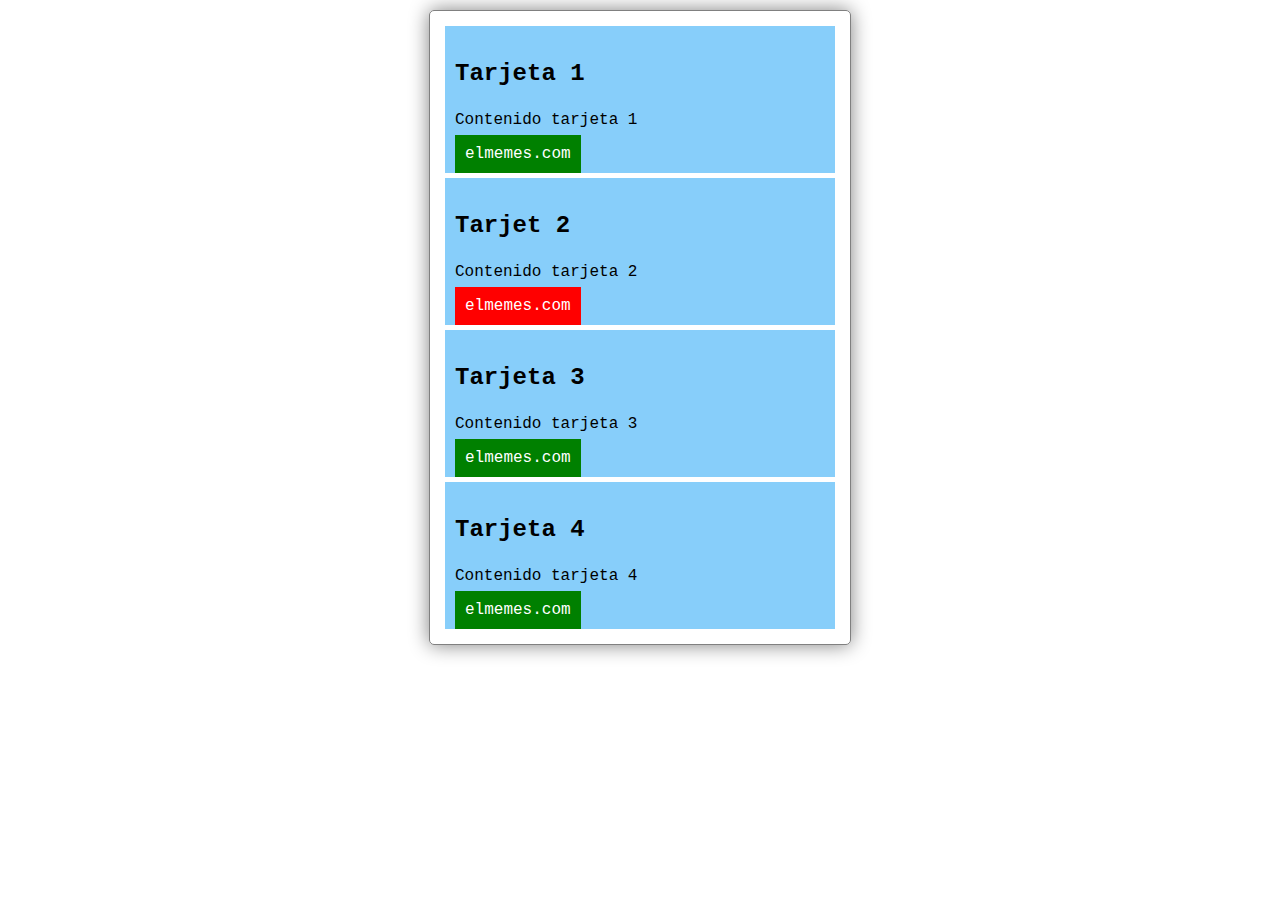
<file: 01-BEM/index.html>
<!DOCTYPE html>
<html lang="en">
<head>
    <meta charset="UTF-8">
    <meta name="viewport" content="width=device-width, initial-scale=1.0">
    <link rel="stylesheet" href="./styles.css"/>
    <title>Document</title>
</head>
<body>
<!--     
    <section class="cards">
        <div class="card">
            <h3>Tarjeta 1</h3>
            <p>Contenido tarjeta 1</p>
            <a href="#">elmemes.com</a>
        </div>
        <div class="card">
            <h3>Tarjeta 2</h3>
            <p>Contenido tarjeta 2</p>
            <a href="#">elmemes.com</a>
        </div>
        <div class="card">
            <h3>Tarjeta 3</h3>
            <p>Contenido tarjeta 3</p>
            <a href="#">elmemes.com</a>
        </div>
        <div class="card">
            <h3>Tarjeta 4</h3>
            <p>Contenido tarjeta 4</p>
            <a href="#">elmemes.com</a>
        </div>

    </section> -->
    <section class="cards">
        <article class="cards__card">
            <h3 class="card__title">Tarjeta 1</h3>
            <p class="card__content">Contenido tarjeta 1</p>
            <a class="card__link" href="#">elmemes.com</a>
        </article>
        <article class="cards__card">
            <h3 class="card__title">Tarjet 2</h3>
            <p class="card__content">Contenido tarjeta 2</p>
            <a class="card__link card__link--red" href="#">elmemes.com</a>
        </article>
        <article class="cards__card">
            <h3 class="card__title">Tarjeta 3</h3>
            <p class="card__content">Contenido tarjeta 3</p>
            <a class="card__link" href="#">elmemes.com</a>
        </article>
        <article class="cards__card">
            <h3 class="card__title">Tarjeta 4</h3>
            <p class="card__content">Contenido tarjeta 4</p>
            <a class="card__link" href="#">elmemes.com</a>
        </article>

    </section>
    
</body>
</html>
</file>
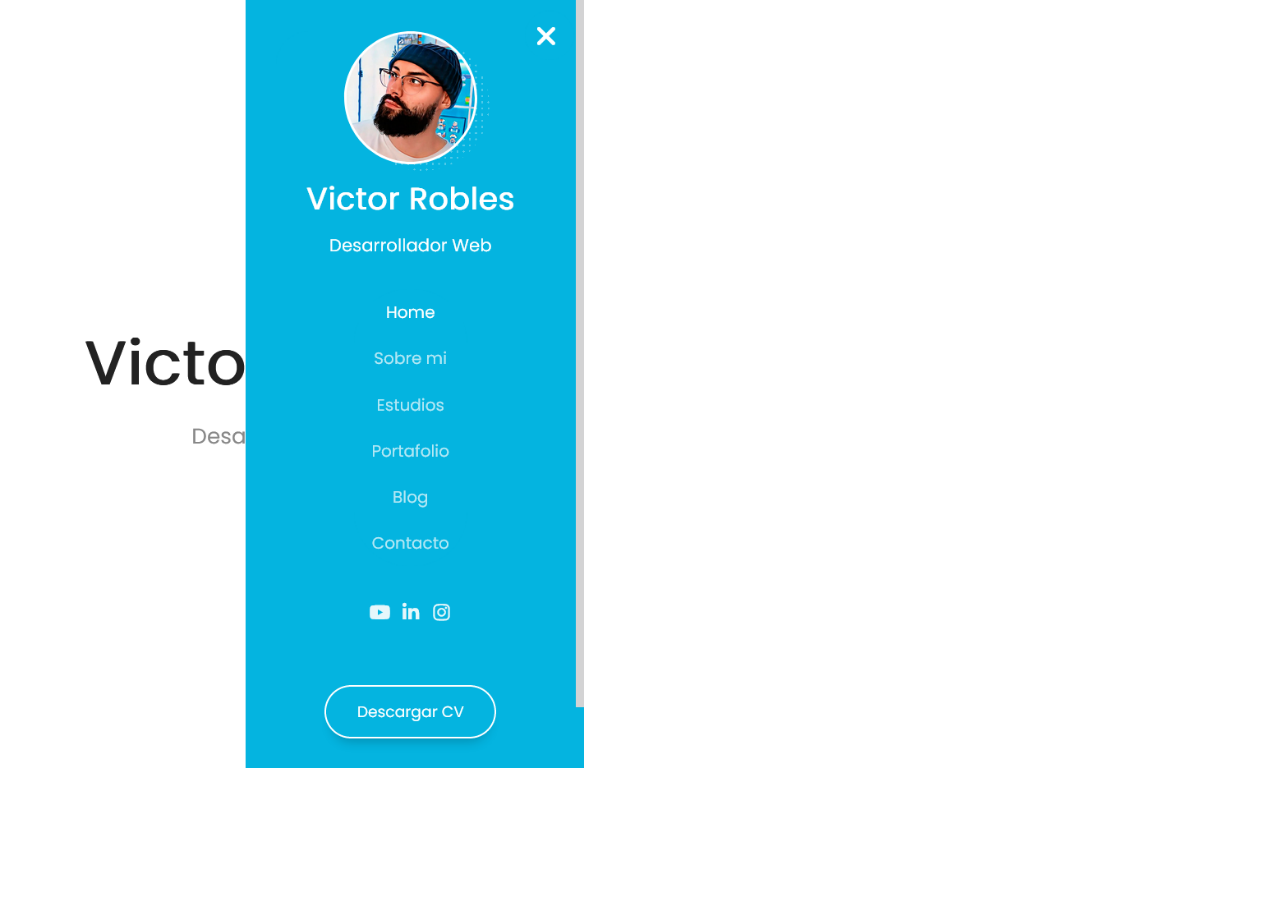
<file: 05-diseno-web1/index.html>
<!DOCTYPE html>
<html lang="es">
<head>
    <meta charset="UTF-8">
    <meta http-equiv="X-UA-Compatible" content="IE=edge">
    <meta name="viewport" content="width=device-width, initial-scale=1.0">
    <link rel="icon" type="image/png" href="./04-portafolio.png" />
    <style type="text/css">
        *{
            margin: 0;
            padding: 0;
        }
        img{
            width: auto;
            height: 768px;
        }
    </style>
    <title>DISEÑO</title>
</head>
<body>
    <img src="./07-responsive1.png"/>
</body>
</html>
</file>
<file: 01-BEM/styles.css>
/* Estilos clásicos
.cards{
    width:400px;
    margin: 10px  auto;
    padding: 10px;
    border: 1px solid gray;
    box-shadow: 0px 0px 20px gray;
    border-radius: 5px;
}
.cards .card{
    font-family: 'Courier New', Courier, monospace;
    padding: 10px;
    margin: 5px;
    background-color: lightskyblue;
}
.cards .card h3{
    font-size: 24px;
    font-weight: bold;
}
.cards .card a{
    padding: 10px;
    background-color: green;
} */
/* BEM */
.cards{
    width:400px;
    margin: 10px  auto;
    padding: 10px;
    border: 1px solid gray;
    box-shadow: 0px 0px 20px gray;
    border-radius: 5px;
}
.cards__card{
    font-family: 'Courier New', Courier, monospace;
    padding: 10px;
    margin: 5px;
    background-color: lightskyblue;
}
.card__title{
    font-size: 24px;
    font-weight: bold;
}
.card__link{
    padding: 10px;
    background-color: green;
    color: #fff;
    text-decoration: none;
}
.card__link--red{
    background-color: red;
}
</file>
